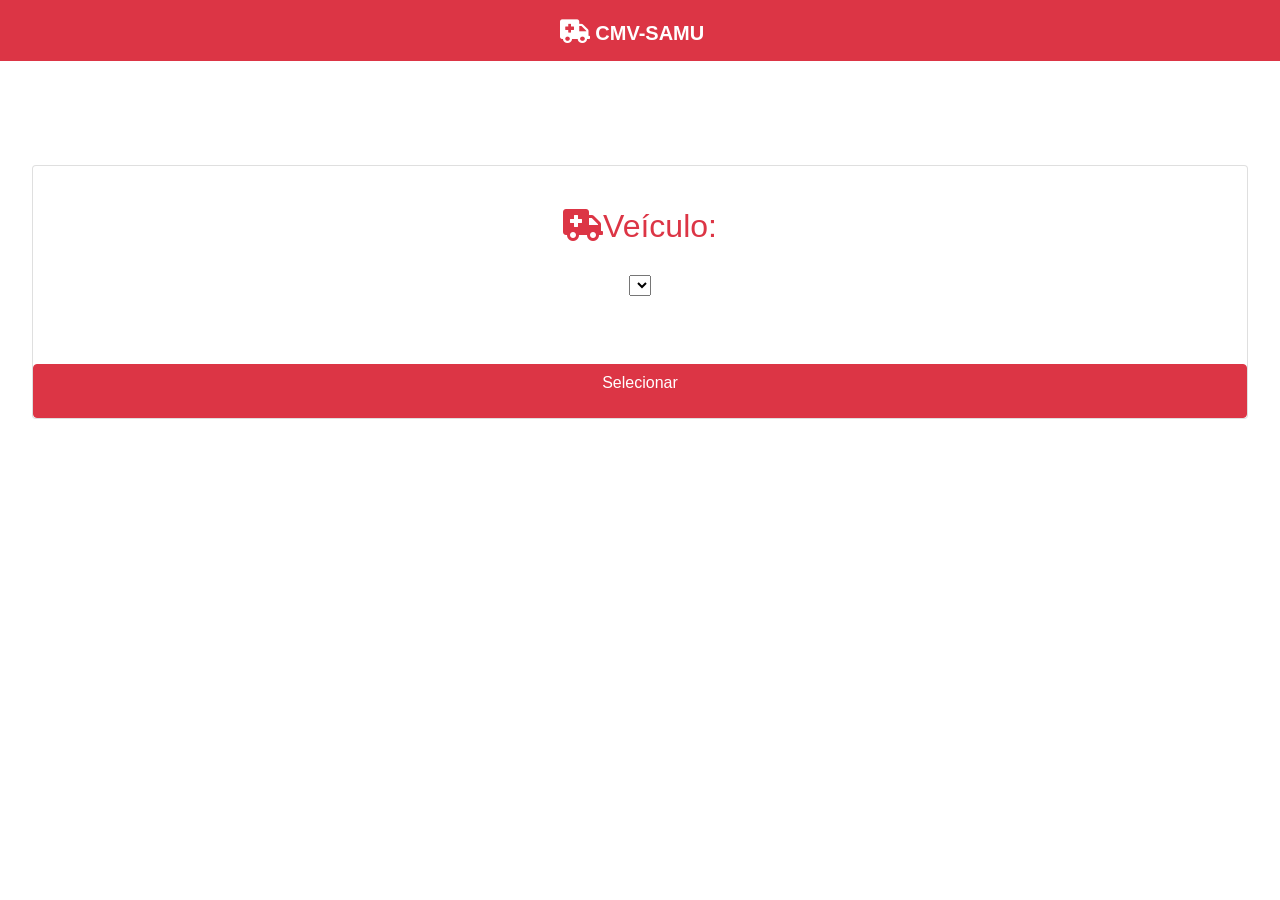
<file: www/index.html>
<html>
<head>
 <meta charset="utf-8">
<link rel="stylesheet" type="text/css" href="css/bootstrap.css">

<link rel="stylesheet" type="text/css" href="font/css/fontawesome-all.css">
<script type="text/javascript" src="js/jquery.js"></script>
<script type="text/javascript" src="js/bootstrap.js"></script>
<script type="text/javascript" src="js/geturi.js"></script>
<script src="select/js/classie.js"></script>
<script src="select/js/selectFx.js"></script>
<meta name="viewport" content="width=device-width, initial-scale=1.0">
    <link rel="stylesheet" type="text/css" href="select/css/normalize.css" />
  <link rel="stylesheet" type="text/css" href="css/estilo.css">
    <link rel="stylesheet" type="text/css" href="select/css/cs-select.css" />
    <link rel="stylesheet" type="text/css" href="select/css/cs-skin-rotate.css" />
    <link rel="stylesheet" type="text/css" href="css/animate.css">
  <title></title>
  <script type="text/javascript">
  $(document).ready(function(){
        
        $('#btnselect').click(function(){
     var valor = $('#select option:selected').val();
     window.location.href = "inicio.html?id="+valor;
      });
      

         $("#select").ready(function(){
            $.ajax({
              url: 'http://aplicativo.samuteles.com/webservice.php',
              method: "POST",
              data: {"tipo" : "listamb"},
                success: function(data) {                                   
                 //lendo objetos do JSON
                 var json = $.parseJSON(data);                  
                 $('#select').html("");
                 //Para cada item encontrado, executar o loop
                 var acumul = "";                
            for (var i=0;i<json.length;i++)
            {
              
              
              acumul += '<option value="'+json[i].IdVeiculo+'"><i class="fas fa-ambulance"></i>'+json[i].NomeVeiculo +'</option>';
          
          
            }


            //Adicionando conteúdo acumulado no DIV Resultado
            $("#select").append(acumul);
           
            [].slice.call( document.querySelectorAll( 'select.cs-select' ) ).forEach( function(el) {  
            new SelectFx(el);
            } );
              },              
              timeout: 80000,    
              error: function(jqXHR, exception){
          alert("Erro ao fazer a requisição"+jqXHR.status);
          }              
    });
  });
});
</script>
</head>
<body>
<nav class=" nav justify-content-center navbar navbar-expand-lg navbar-light bg-danger">
<ul class="nav justify-content-center">
  <li class="nav-item">
  <a class="navbar-brand" style="color:white;padding-top: 0.6rem;"><i class="animated bounceInLeft slower fas fa-ambulance" style="font-size:1.5rem;"></i> <b>CMV-SAMU</b></a>
</li>
</ul>
</nav>
<br>
<br>
<br>
<center>
<div class="animated zoomInDown card" style="margin: 2rem 2rem 2rem 2rem;">

  <div class="card-body">
  
    
      <label class="select-label"><h1 class="text-danger" align="center"> <i class="fas fa-ambulance" style="color:#dc3545; "></i>Veículo:</h1> </label><br>
      <select class="cs-select cs-skin-rotate" name="select" id="select">

      </select>
    </div><br>

<br>

    <button type="button" id="btnselect" class="btn btn-danger" align="center"><p class="">Selecionar</p></button>

  </div>

</center>


    
</body>
</html>
</file>
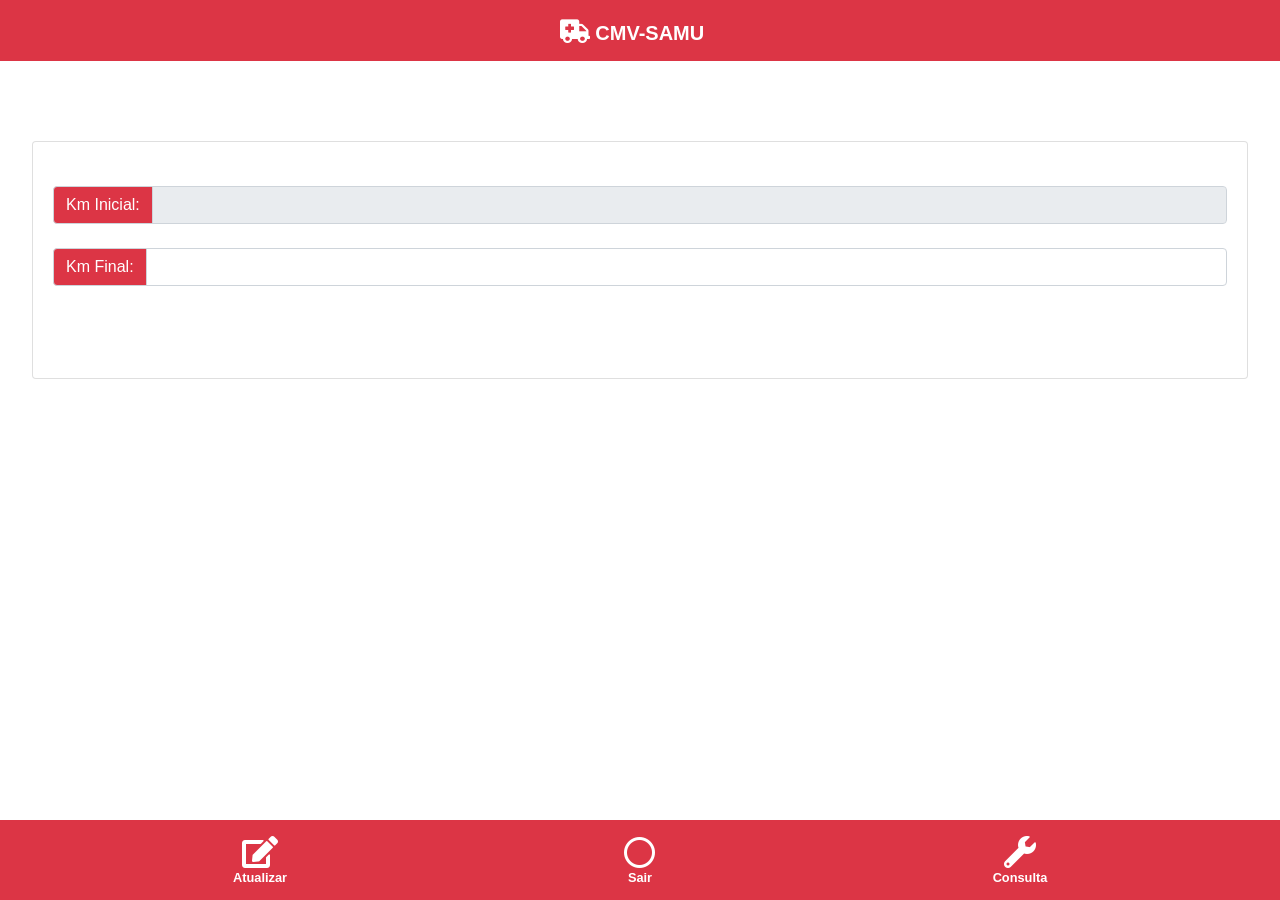
<file: www/inicio.html>
<html>
<head>
 <meta charset="utf-8">
<link rel="stylesheet" type="text/css" href="css/bootstrap.css">

<link rel="stylesheet" type="text/css" href="font/css/fontawesome-all.css">
<script type="text/javascript" src="js/jquery.js"></script>
<script type="text/javascript" src="js/bootstrap.js"></script>
<script type="text/javascript" src="js/geturi.js"></script>
<script type="text/javascript" src="js/requisicao.js"></script>
<meta name="viewport" content="width=device-width, initial-scale=1.0">
    <link rel="stylesheet" type="text/css" href="select/css/normalize.css" />
 	<link rel="stylesheet" type="text/css" href="css/estilo.css">
    <link rel="stylesheet" type="text/css" href="select/css/cs-select.css" />
    <link rel="stylesheet" type="text/css" href="select/css/cs-skin-rotate.css" />

    <link rel="stylesheet" type="text/css" href="css/animate.css">
    
  <title></title>
  <script type="text/javascript">
    var id = getUrlVars()["id"];
         $.ajax({
              url: 'http://aplicativo.samuteles.com/webservice.php',
              method: "POST",
              data: {"tipo" : "listakm", "id" : id},
              success: function(data) {                                   
                 var json = $.parseJSON(data);
                 $("#kminicial").val(json.KmAtual +' Km');                               
              },              
              timeout: 3000,    
               error: function(jqXHR, exception){
          alert("Erro ao fazer a requisição: "+jqXHR.status);
          }
          });
  </script>
</head>
<body>
<nav class=" nav justify-content-center navbar navbar-expand-lg navbar-light bg-danger">
<ul class="nav justify-content-center">
  <li class="nav-item">
  <a class="navbar-brand" style="color:white;padding-top: 0.6rem;"><i class="animated bounceInLeft slower fas fa-ambulance" style="font-size:1.5rem;"></i> <b>CMV-SAMU</b></a>
</li>
</ul>
</nav>
<br>
<br>
<div class="card" id="listar" style="display:none;margin: 2rem 2rem 2rem 2rem;">
  <br>
  <div id="tabela">
  <h2 class="text-danger" align="center">Peças Desgastadas</h2>
  <table class="table table-striped" align="center">
    <thead>
    <tr class="bg-danger text-light" style="text-align: center;">
      <th scope="col">Peça</th>
    </tr>
  </thead>
  <tbody id="ConsultaPeca" style="">
    
  </tbody>
  </table>

<script type="text/javascript">

</script>
  </div>
<h2 class="text-danger" align="center" style="display: none;padding: 1rem;" id="nd">Sem Peças Desgastadas</h2>
<div class="card-body">
</div>
</div>


<div class="card" id="atualizar" style="margin: 2rem 2rem 2rem 2rem;">
<div class="card-body">

  <br>
<div class="input-group">
  <div class="input-group-prepend">
    <span class="input-group-text bg-danger" style="color:#fff;text-align:center;">Km Inicial:</span>
  </div>
  <input type="text" class="form-control" id="kminicial" name="kminicial" style="text-align:center; " readonly>
  </div>
  <br>

  <div class="input-group">
  <div class="input-group-prepend">
    <span class="input-group-text bg-danger" style="color:#fff;text-align:center;">Km Final:</span>
</div>
  <input type="number" class="form-control" id="kmfinal" name="kmfinal">
</div>

<br>
<div id="alert" class="alert alert-danger bg-danger" role="alert" style="display:none;text-align:center;color:#fff;">
  Atualizado Com Sucesso
</div>
<br>

  <div class="input-group" id="texto" style="display:none; ">
  <div class="input-group-prepend">
    <span class="input-group-text bg-danger" style="color:#fff;text-align:center;">Km Rodados:</span>
</div>
  <input type="text" class="form-control" id="kmrodados" name="kmrodados" readonly value="" style="text-align:center; ">
</div>
<center><br><button type="button" class="btn btn-danger btn-lg" style="display: none;" id="btnat">Atualizar</button></center>

</div>
</div>
<script type="text/javascript">
  

</script>
<footer class="bg-danger" style="width:100%;height: 5rem!important;padding: 1rem;position: fixed;bottom:0;">
      <div class="container"> 
      <div class="row">
	<div class="col md-4">
          <a class="bg-danger" id="pagatualizar" style="border-style:fixed;border-radius: 1rem;"><center><strong style="color:white;font-size: 2rem;"><i class="fas fa-edit"></i></strong><br>
            <strong style="color:white;font-size:0.8rem;">Atualizar</strong></center>
          </a></div>
          <div class="col md-4 " style="">
            <a class="bg-danger" id="sair" style="border-style:fixed;border-radius: 1rem;"><center><strong style="color:white;font-size: 2rem;"><i class="far fa-circle"></i></strong><br>
            <strong style="color:white;font-size:0.8rem;">Sair</strong></center>
          </a>
            
          </div>
          
          <div class="col md-4"><center><a class="bg-danger" id="listagem" style="border-radius: 1rem;">
            <center><strong style="color:white;font-size: 2rem;"><i class="fas fa-wrench"></i></strong><br>
            <strong style="color:white;font-size:0.8rem;">Consulta</strong></center>
          </center></a></div>
        </div> 
    </div>
  </footer>
</body>
</html>
</file>
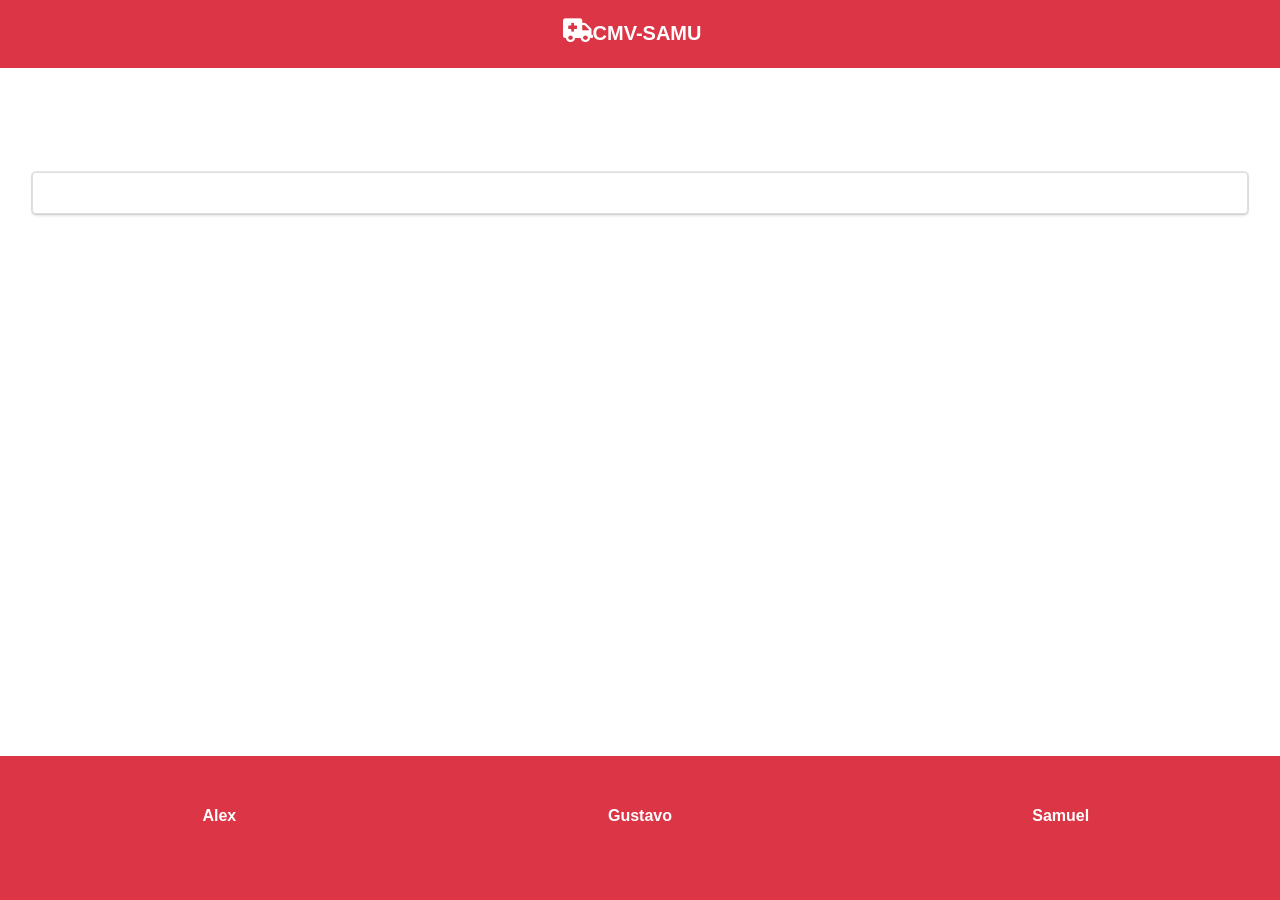
<file: www/listagem.html>
<html>
<head>
 <meta charset="utf-8">
<link rel="stylesheet" type="text/css" href="css/bootstrap.css">
<link rel="stylesheet" type="text/css" href="bulma/css/bulma.css">
<link rel="stylesheet" type="text/css" href="font/css/fontawesome-all.css">
<script type="text/javascript" src="js/jquery.js"></script>
<script type="text/javascript" src="js/bootstrap.js"></script>
<script type="text/javascript" src="js/geturi.js"></script>
<meta name="viewport" content="width=device-width, initial-scale=1.0">
    <link rel="stylesheet" type="text/css" href="select/css/normalize.css" />
 	<link rel="stylesheet" type="text/css" href="css/estilo.css">
    <link rel="stylesheet" type="text/css" href="select/css/cs-select.css" />
    <link rel="stylesheet" type="text/css" href="select/css/cs-skin-rotate.css" />
    <link rel="stylesheet"
    href="https://cdn.jsdelivr.net/npm/animate.css@3.5.2/animate.min.css"
    integrity="sha384-OHBBOqpYHNsIqQy8hL1U+8OXf9hH6QRxi0+EODezv82DfnZoV7qoHAZDwMwEJvSw"
    crossorigin="anonymous">
    <link rel="stylesheet"
    href="https://cdnjs.cloudflare.com/ajax/libs/animate.css/3.5.2/animate.min.css"
    integrity="sha384-OHBBOqpYHNsIqQy8hL1U+8OXf9hH6QRxi0+EODezv82DfnZoV7qoHAZDwMwEJvSw"
    crossorigin="anonymous">
    <script type="text/javascript">
    	$(document).ready(function(){
    		var id = getUrlVars()["id"];
    		 $.ajax({
              url: 'http://192.168.1.3/TCC/webservice.php',
			        method: "POST",
			        data: {"tipo" : "listakm", "id" : id},
              success: function(data) {                               		
              	 var json = $.parseJSON(data);
              	 $("#kminicial").val(json.KmAtual +' Km');            	               	 
              },              
              timeout: 3000,    
              error: function(){
	    		alert("Erro ao fazer a requisição");
  			  }              
		});
         
         

         
    	});
    </script>
  <title></title>
</head>
<body>
<nav class=" nav justify-content-center navbar navbar-expand-lg navbar-light bg-danger">
<ul class="nav justify-content-center">
  <li class="nav-item">
  <a class="navbar-brand" style="color:white;padding-top: 0.6rem;"><i class="animated bounceInLeft slower fas fa-ambulance" style="font-size:1.5rem;"></i> <b>CMV-SAMU</b></a>
</li>
</ul>
</nav>
<br>
<br>
<br>
<div class="animated zoomInDown card" style="margin: 2rem 2rem 2rem 2rem;">
<div class="card-body">

  
</div>
</div>

<footer class="footer bg-danger" >
      <div class="content has-text-centered">
      <div class="row">
          <div class="col md-4 " style="">
            <strong style="color:white;">Alex</strong>
          </div>
          <div class="col md-4">
            <strong style="color:white;">Gustavo</strong>
          </div>
          <div class="col md-4">
            <strong style="color:white;">Samuel</strong>
          </div>
        </div> 
    </div>
  </footer>
</body>
</html>
</file>
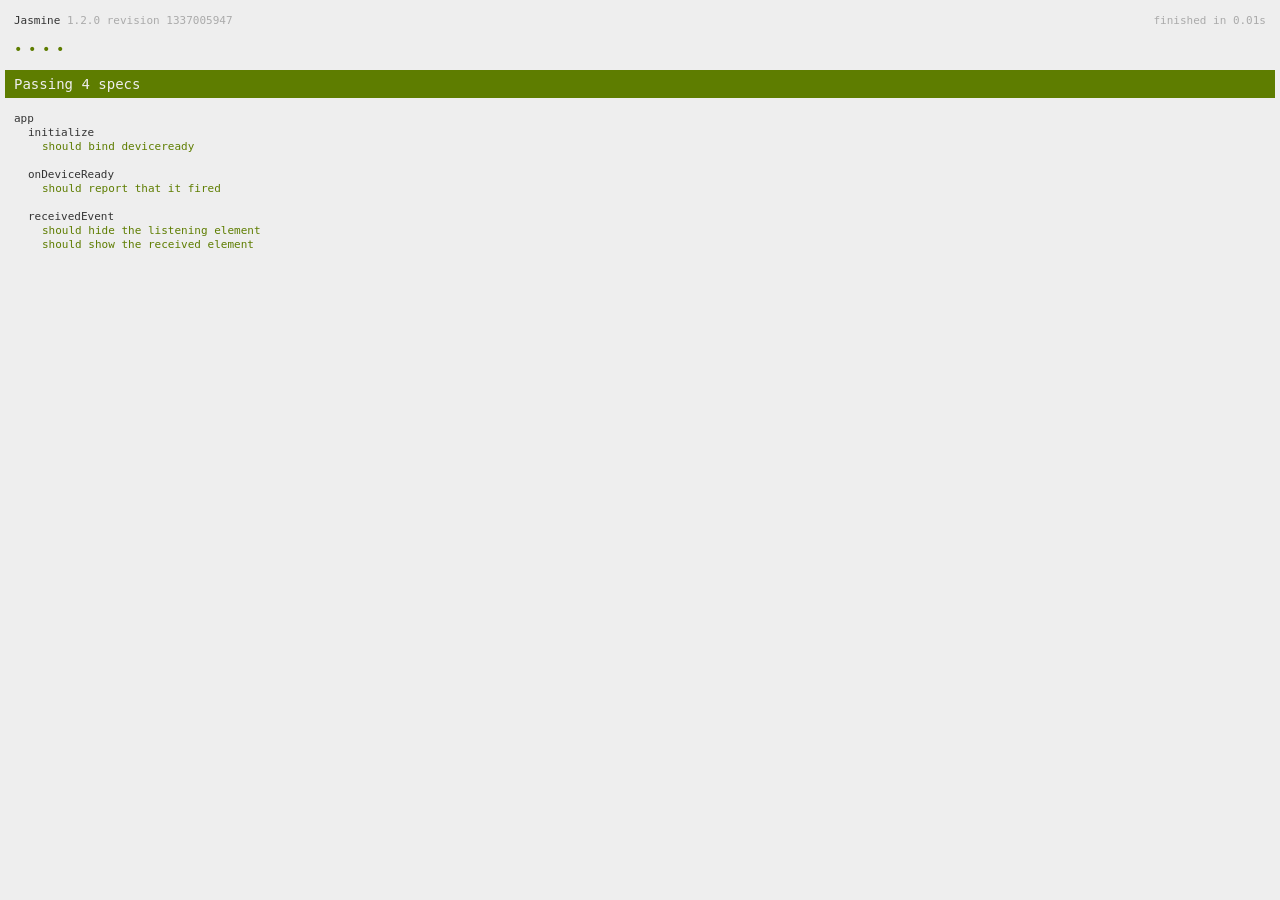
<file: www/spec.html>
<!DOCTYPE html>
<!--
    Licensed to the Apache Software Foundation (ASF) under one
    or more contributor license agreements.  See the NOTICE file
    distributed with this work for additional information
    regarding copyright ownership.  The ASF licenses this file
    to you under the Apache License, Version 2.0 (the
    "License"); you may not use this file except in compliance
    with the License.  You may obtain a copy of the License at

    http://www.apache.org/licenses/LICENSE-2.0

    Unless required by applicable law or agreed to in writing,
    software distributed under the License is distributed on an
    "AS IS" BASIS, WITHOUT WARRANTIES OR CONDITIONS OF ANY
     KIND, either express or implied.  See the License for the
    specific language governing permissions and limitations
    under the License.
-->
<html>
    <head>
        <title>Jasmine Spec Runner</title>

        <!-- jasmine source -->
        <link rel="shortcut icon" type="image/png" href="spec/lib/jasmine-1.2.0/jasmine_favicon.png">
        <link rel="stylesheet" type="text/css" href="spec/lib/jasmine-1.2.0/jasmine.css">
        <script type="text/javascript" src="spec/lib/jasmine-1.2.0/jasmine.js"></script>
        <script type="text/javascript" src="spec/lib/jasmine-1.2.0/jasmine-html.js"></script>

        <!-- include source files here... -->
        <script type="text/javascript" src="js/index.js"></script>

        <!-- include spec files here... -->
        <script type="text/javascript" src="spec/helper.js"></script>
        <script type="text/javascript" src="spec/index.js"></script>

        <script type="text/javascript">
            (function() {
                var jasmineEnv = jasmine.getEnv();
                jasmineEnv.updateInterval = 1000;

                var htmlReporter = new jasmine.HtmlReporter();

                jasmineEnv.addReporter(htmlReporter);

                jasmineEnv.specFilter = function(spec) {
                    return htmlReporter.specFilter(spec);
                };

                var currentWindowOnload = window.onload;

                window.onload = function() {
                    if (currentWindowOnload) {
                        currentWindowOnload();
                    }
                    execJasmine();
                };

                function execJasmine() {
                    jasmineEnv.execute();
                }
            })();
        </script>
    </head>
    <body>
        <div id="stage" style="display:none;"></div>
    </body>
</html>
</file>
<file: www/css/estilo.css>
html{
    height: 100%;
    min-height: 100%;
}
body{
    display: flex;
    flex-direction: column;
    min-height: 100%;
}
footer{
    margin-top:auto;
    height: 1px !important;
    color: white !important;
}
</file>
<file: www/select/css/cs-select.css>
/* Default custom select styles */
div.cs-select {
	display: inline-block;
	vertical-align: middle;
	position: relative;
	text-align: center;
	background: #fff;
	z-index: 100;
	width: 100%;
	max-width: 500px;
	-webkit-touch-callout: none;
	-webkit-user-select: none;
	-khtml-user-select: none;
	-moz-user-select: none;
	-ms-user-select: none;
	user-select: none;
}

div.cs-select:focus {
	outline: none; /* For better accessibility add a style for this in your skin */
}

.cs-select select {
	display: none;
}

.cs-select span {
	display: block;
	position: relative;
	cursor: pointer;
	padding: 1em;
	white-space: nowrap;
	overflow: hidden;
	text-overflow: ellipsis;
}

/* Placeholder and selected option */
.cs-select > span {
	padding-right: 3em;
}

.cs-select > span::after,
.cs-select .cs-selected span::after {
	speak: none;
	position: absolute;
	top: 50%;
	-webkit-transform: translateY(-50%);
	transform: translateY(-50%);
	-webkit-font-smoothing: antialiased;
	-moz-osx-font-smoothing: grayscale;
}

.cs-select > span::after {
	content: '\25BE';
	right: 1em;
}

.cs-select .cs-selected span::after {
	content: '\2713';
	margin-left: 1em;
}

.cs-select.cs-active > span::after {
	-webkit-transform: translateY(-50%) rotate(180deg);
	transform: translateY(-50%) rotate(180deg);
}

div.cs-active {
	z-index: 200;
}

/* Options */
.cs-select .cs-options {
	position: absolute;
	overflow: hidden;
	width: 100%;
	background: #fff;
	visibility: hidden;
}

.cs-select.cs-active .cs-options {
	visibility: visible;
}

.cs-select ul {
	list-style: none;
	margin: 0;
	padding: 0;
	width: 100%;
}

.cs-select ul span {
	padding: 1em;
}

.cs-select ul li.cs-focus span {
	background-color: #ddd;
}

/* Optgroup and optgroup label */
.cs-select li.cs-optgroup ul {
	padding-left: 1em;
}

.cs-select li.cs-optgroup > span {
	cursor: default;
}
</file>
<file: www/select/css/cs-skin-rotate.css>
@font-face {
	font-family: 'icomoon';
	src:url('../fonts/icomoon/icomoon.eot?-rdnm34');
	src:url('../fonts/icomoon/icomoon.eot?#iefix-rdnm34') format('embedded-opentype'),
		url('../fonts/icomoon/icomoon.woff?-rdnm34') format('woff'),
		url('../fonts/icomoon/icomoon.ttf?-rdnm34') format('truetype'),
		url('../fonts/icomoon/icomoon.svg?-rdnm34#icomoon') format('svg');
	font-weight: normal;
	font-style: normal;
}

div.cs-skin-rotate {
	background: #dc3545;
	color:#fff;
	font-size: 1.5em;
	font-weight: 700;
	width: 300px;
	-webkit-perspective: 1000px;
	perspective: 1000px;
}

@media screen and (max-width: 30em) {
	div.cs-skin-rotate { font-size: 1em; width: 200px; }
}

.cs-skin-rotate > span,
.cs-skin-rotate .cs-options li {
	background: #dc3545;
	-webkit-transform-origin: 50% 50% -200px;
	transform-origin: 50% 50% -200px;
	-webkit-backface-visibility: hidden;
	backface-visibility: hidden;
	-webkit-transform-style: preserve-3d;
	transform-style: preserve-3d;
	-webkit-transition: -webkit-transform 0.3s, opacity 0.3s;
	transition: transform 0.3s, opacity 0.3s;
}

@media screen and (max-width: 30em) {
	.cs-skin-rotate > span,
	.cs-skin-rotate .cs-options li {
		-webkit-transform-origin: 50% 50% -100px;
		transform-origin: 50% 50% -100px;
	}
}

.cs-skin-rotate > span {
	border: 1px dashed #c0c6c4;
}

.cs-skin-rotate.cs-active > span {
	opacity: 0;
	-webkit-transform: rotate3d(0,1,0,-90deg);
	transform: rotate3d(0,1,0,-90deg);
}

.cs-skin-rotate > span::after,
.cs-skin-rotate .cs-selected span::after {
	font-family: 'icomoon';
}

.cs-skin-rotate > span::after,
.cs-skin-rotate.cs-active > span::after {
	content: '\e012';
	-webkit-transform: translate3d(0,-50%,0) rotate3d(0,0,1,-90deg);
	transform: translate3d(0,-50%,0) rotate3d(0,0,1,-90deg);
}

.cs-skin-rotate ul span::after {
	content: '';
	opacity: 0;
}

.cs-skin-rotate .cs-selected span::after {
	content: '\e00e';
	font-size: 1.5em;
	opacity: 0.5;
	-webkit-transition: opacity 0.3s;
	transition: opacity 0.3s;
}

.cs-skin-rotate .cs-options {
	background: transparent;
	top: 0;
	overflow: visible;
	visibility: visible;
	pointer-events: none;
	-webkit-transform-style: preserve-3d;
	transform-style: preserve-3d;
}

.cs-skin-rotate .cs-options ul {
	-webkit-transform-style: preserve-3d;
	transform-style: preserve-3d;
}

.cs-skin-rotate .cs-options li {
	opacity: 0;
	-webkit-transform: rotate3d(0,1,0,90deg);
	transform: rotate3d(0,1,0,90deg);
}

.cs-skin-rotate.cs-active .cs-options li {
	opacity: 1;
	-webkit-transform: rotate3d(0,1,0,0deg);
	transform: rotate3d(0,1,0,0deg);
	pointer-events: auto;
}

.cs-skin-rotate .cs-options li:nth-child(2) {
	-webkit-transition-delay: 0.05s;
	transition-delay: 0.05s;
}

.cs-skin-rotate .cs-options li:nth-child(3) {
	-webkit-transition-delay: 0.1s;
	transition-delay: 0.1s;
}

.cs-skin-rotate .cs-options li:nth-child(4) {
	-webkit-transition-delay: 0.15s;
	transition-delay: 0.15s;
}

.cs-skin-rotate .cs-options li:nth-child(5) {
	-webkit-transition-delay: 0.2s;
	transition-delay: 0.2s;
}

.cs-skin-rotate.cs-active .cs-options ul li {
	-webkit-transform: translate3d(0,0,0);
	transform: translate3d(0,0,0);
}

.cs-skin-rotate .cs-options li span {
	padding: 1em 0;
}

.cs-skin-rotate .cs-options li span:hover,
.cs-skin-rotate .cs-options li.cs-focus span,
.cs-skin-rotate .cs-selected span {
	opacity: 0.8;
	background: transparent;
}
</file>
<file: www/spec/lib/jasmine-1.2.0/jasmine.css>
body { background-color: #eeeeee; padding: 0; margin: 5px; overflow-y: scroll; }

#HTMLReporter { font-size: 11px; font-family: Monaco, "Lucida Console", monospace; line-height: 14px; color: #333333; }
#HTMLReporter a { text-decoration: none; }
#HTMLReporter a:hover { text-decoration: underline; }
#HTMLReporter p, #HTMLReporter h1, #HTMLReporter h2, #HTMLReporter h3, #HTMLReporter h4, #HTMLReporter h5, #HTMLReporter h6 { margin: 0; line-height: 14px; }
#HTMLReporter .banner, #HTMLReporter .symbolSummary, #HTMLReporter .summary, #HTMLReporter .resultMessage, #HTMLReporter .specDetail .description, #HTMLReporter .alert .bar, #HTMLReporter .stackTrace { padding-left: 9px; padding-right: 9px; }
#HTMLReporter #jasmine_content { position: fixed; right: 100%; }
#HTMLReporter .version { color: #aaaaaa; }
#HTMLReporter .banner { margin-top: 14px; }
#HTMLReporter .duration { color: #aaaaaa; float: right; }
#HTMLReporter .symbolSummary { overflow: hidden; *zoom: 1; margin: 14px 0; }
#HTMLReporter .symbolSummary li { display: block; float: left; height: 7px; width: 14px; margin-bottom: 7px; font-size: 16px; }
#HTMLReporter .symbolSummary li.passed { font-size: 14px; }
#HTMLReporter .symbolSummary li.passed:before { color: #5e7d00; content: "\02022"; }
#HTMLReporter .symbolSummary li.failed { line-height: 9px; }
#HTMLReporter .symbolSummary li.failed:before { color: #b03911; content: "x"; font-weight: bold; margin-left: -1px; }
#HTMLReporter .symbolSummary li.skipped { font-size: 14px; }
#HTMLReporter .symbolSummary li.skipped:before { color: #bababa; content: "\02022"; }
#HTMLReporter .symbolSummary li.pending { line-height: 11px; }
#HTMLReporter .symbolSummary li.pending:before { color: #aaaaaa; content: "-"; }
#HTMLReporter .bar { line-height: 28px; font-size: 14px; display: block; color: #eee; }
#HTMLReporter .runningAlert { background-color: #666666; }
#HTMLReporter .skippedAlert { background-color: #aaaaaa; }
#HTMLReporter .skippedAlert:first-child { background-color: #333333; }
#HTMLReporter .skippedAlert:hover { text-decoration: none; color: white; text-decoration: underline; }
#HTMLReporter .passingAlert { background-color: #a6b779; }
#HTMLReporter .passingAlert:first-child { background-color: #5e7d00; }
#HTMLReporter .failingAlert { background-color: #cf867e; }
#HTMLReporter .failingAlert:first-child { background-color: #b03911; }
#HTMLReporter .results { margin-top: 14px; }
#HTMLReporter #details { display: none; }
#HTMLReporter .resultsMenu, #HTMLReporter .resultsMenu a { background-color: #fff; color: #333333; }
#HTMLReporter.showDetails .summaryMenuItem { font-weight: normal; text-decoration: inherit; }
#HTMLReporter.showDetails .summaryMenuItem:hover { text-decoration: underline; }
#HTMLReporter.showDetails .detailsMenuItem { font-weight: bold; text-decoration: underline; }
#HTMLReporter.showDetails .summary { display: none; }
#HTMLReporter.showDetails #details { display: block; }
#HTMLReporter .summaryMenuItem { font-weight: bold; text-decoration: underline; }
#HTMLReporter .summary { margin-top: 14px; }
#HTMLReporter .summary .suite .suite, #HTMLReporter .summary .specSummary { margin-left: 14px; }
#HTMLReporter .summary .specSummary.passed a { color: #5e7d00; }
#HTMLReporter .summary .specSummary.failed a { color: #b03911; }
#HTMLReporter .description + .suite { margin-top: 0; }
#HTMLReporter .suite { margin-top: 14px; }
#HTMLReporter .suite a { color: #333333; }
#HTMLReporter #details .specDetail { margin-bottom: 28px; }
#HTMLReporter #details .specDetail .description { display: block; color: white; background-color: #b03911; }
#HTMLReporter .resultMessage { padding-top: 14px; color: #333333; }
#HTMLReporter .resultMessage span.result { display: block; }
#HTMLReporter .stackTrace { margin: 5px 0 0 0; max-height: 224px; overflow: auto; line-height: 18px; color: #666666; border: 1px solid #ddd; background: white; white-space: pre; }

#TrivialReporter { padding: 8px 13px; position: absolute; top: 0; bottom: 0; left: 0; right: 0; overflow-y: scroll; background-color: white; font-family: "Helvetica Neue Light", "Lucida Grande", "Calibri", "Arial", sans-serif; /*.resultMessage {*/ /*white-space: pre;*/ /*}*/ }
#TrivialReporter a:visited, #TrivialReporter a { color: #303; }
#TrivialReporter a:hover, #TrivialReporter a:active { color: blue; }
#TrivialReporter .run_spec { float: right; padding-right: 5px; font-size: .8em; text-decoration: none; }
#TrivialReporter .banner { color: #303; background-color: #fef; padding: 5px; }
#TrivialReporter .logo { float: left; font-size: 1.1em; padding-left: 5px; }
#TrivialReporter .logo .version { font-size: .6em; padding-left: 1em; }
#TrivialReporter .runner.running { background-color: yellow; }
#TrivialReporter .options { text-align: right; font-size: .8em; }
#TrivialReporter .suite { border: 1px outset gray; margin: 5px 0; padding-left: 1em; }
#TrivialReporter .suite .suite { margin: 5px; }
#TrivialReporter .suite.passed { background-color: #dfd; }
#TrivialReporter .suite.failed { background-color: #fdd; }
#TrivialReporter .spec { margin: 5px; padding-left: 1em; clear: both; }
#TrivialReporter .spec.failed, #TrivialReporter .spec.passed, #TrivialReporter .spec.skipped { padding-bottom: 5px; border: 1px solid gray; }
#TrivialReporter .spec.failed { background-color: #fbb; border-color: red; }
#TrivialReporter .spec.passed { background-color: #bfb; border-color: green; }
#TrivialReporter .spec.skipped { background-color: #bbb; }
#TrivialReporter .messages { border-left: 1px dashed gray; padding-left: 1em; padding-right: 1em; }
#TrivialReporter .passed { background-color: #cfc; display: none; }
#TrivialReporter .failed { background-color: #fbb; }
#TrivialReporter .skipped { color: #777; background-color: #eee; display: none; }
#TrivialReporter .resultMessage span.result { display: block; line-height: 2em; color: black; }
#TrivialReporter .resultMessage .mismatch { color: black; }
#TrivialReporter .stackTrace { white-space: pre; font-size: .8em; margin-left: 10px; max-height: 5em; overflow: auto; border: 1px inset red; padding: 1em; background: #eef; }
#TrivialReporter .finished-at { padding-left: 1em; font-size: .6em; }
#TrivialReporter.show-passed .passed, #TrivialReporter.show-skipped .skipped { display: block; }
#TrivialReporter #jasmine_content { position: fixed; right: 100%; }
#TrivialReporter .runner { border: 1px solid gray; display: block; margin: 5px 0; padding: 2px 0 2px 10px; }
</file>
